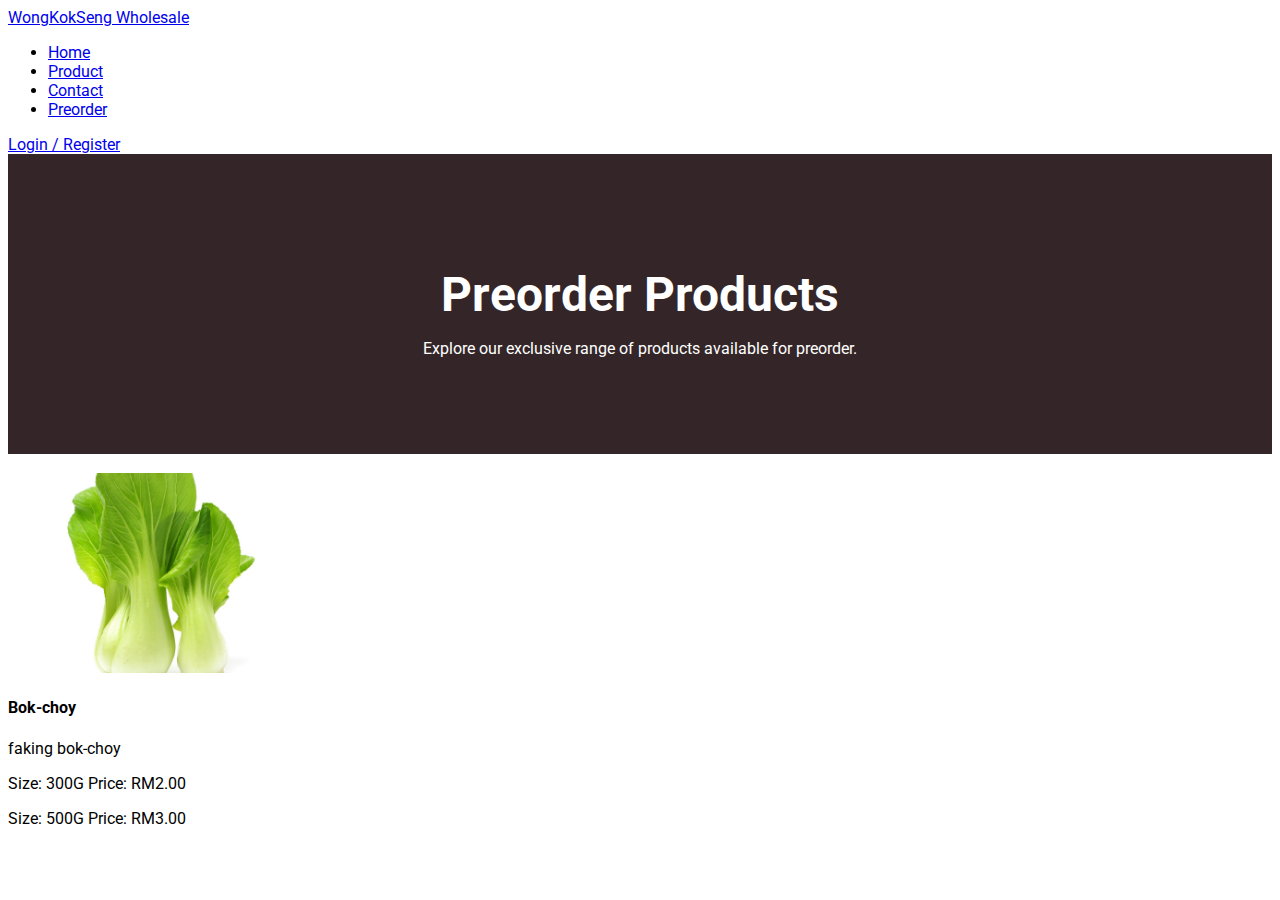
<file: product.html>
<!DOCTYPE html>
<html lang="en">

<head>
  <meta charset="UTF-8">
  <meta name="viewport" content="width=device-width, initial-scale=1">
  <title>WongKokSeng Wholesale</title>
  <link href="https://cdn.jsdelivr.net/npm/bootstrap@5.3.8/dist/css/bootstrap.min.css" rel="stylesheet"
    integrity="sha384-sRIl4kxILFvY47J16cr9ZwB07vP4J8+LH7qKQnuqkuIAvNWLzeN8tE5YBujZqJLB" crossorigin="anonymous">
  <link rel="stylesheet" href="css/style.css">
  <script src="https://cdn.jsdelivr.net/npm/bootstrap@5.3.8/dist/js/bootstrap.bundle.min.js"
    integrity="sha384-FKyoEForCGlyvwx9Hj09JcYn3nv7wiPVlz7YYwJrWVcXK/BmnVDxM+D2scQbITxI"
    crossorigin="anonymous"></script>
  <script src="js/script.js"></script>
</head>


<body>
  <nav class="navTop">
    <a href="index.html">WongKokSeng Wholesale</a>
    <ul>
      <li><a href="index.html">Home</a></li>
      <li><a href="product.html" class="active ">Product</a></li>
      <li><a href="contact.html">Contact</a></li>
      <li><a href="preorder.html">Preorder</a></li>
    </ul>
    <a class="login" href="login.html">Login / Register</a>

  </nav>

  <article class="preorder-cover">
    <h1>Preorder Products</h1>
    <p>Explore our exclusive range of products available for preorder.</p>
  </article>
  <br>

  <div class="card-group" style="width: 18rem;">
    <div class="card">
      <img src="./images/bok-choy.jpg" class="card-img-top" alt="...">
      <div class="card-body">
        <h4 class="card-title text-center">Bok-choy</h4>
        <p class="card-text">faking bok-choy</p>
        <p class="card-text text-center">Size: 300G Price: RM2.00</p>
    <p class="card-text text-center">Size: 500G Price: RM3.00</p>
  </div>
</div>


</body>

</html>
</file>
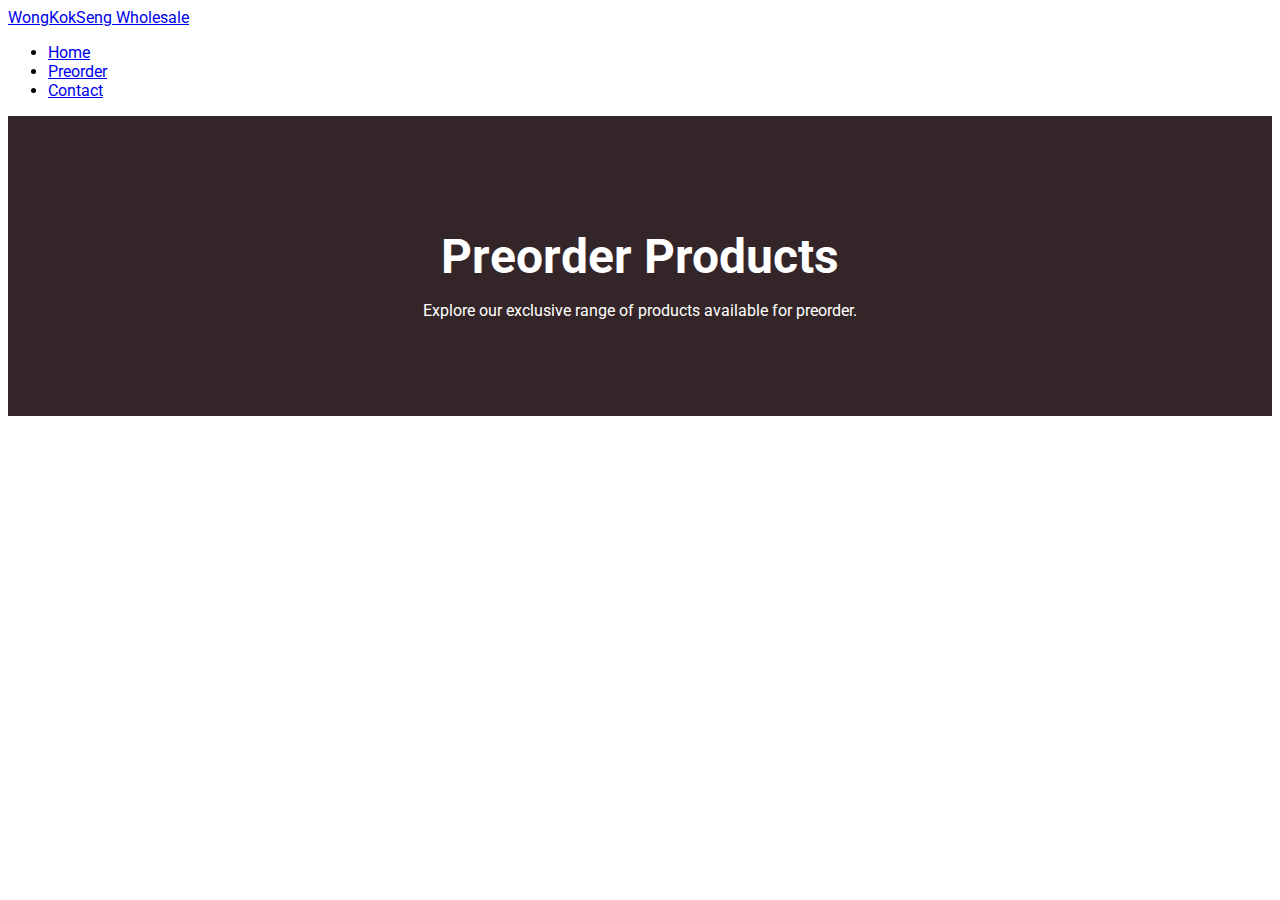
<file: products.html>
<!DOCTYPE html>
<html lang="en">

<head>
  <meta charset="UTF-8">
  <meta name="viewport" content="width=device-width, initial-scale=1">
  <title>WongKokSeng Wholesale</title>
  <link href="https://cdn.jsdelivr.net/npm/bootstrap@5.3.8/dist/css/bootstrap.min.css" rel="stylesheet"
    integrity="sha384-sRIl4kxILFvY47J16cr9ZwB07vP4J8+LH7qKQnuqkuIAvNWLzeN8tE5YBujZqJLB" crossorigin="anonymous">
  <link rel="stylesheet" href="css/style.css">
  <script src="https://cdn.jsdelivr.net/npm/bootstrap@5.3.8/dist/js/bootstrap.bundle.min.js"
    integrity="sha384-FKyoEForCGlyvwx9Hj09JcYn3nv7wiPVlz7YYwJrWVcXK/BmnVDxM+D2scQbITxI"
    crossorigin="anonymous"></script>
  <script src="js/script.js"></script>
</head>


<body>
  <nav class="navTop">
    <a href="index.html">WongKokSeng Wholesale</a>
    <ul>
      <li><a href="index.html">Home</a></li>
      <li><a href="products.html" class="active ">Preorder</a></li>
      <li><a href="contact.html">Contact</a></li>
    </ul>
  </nav>

  <article class="preorder-cover">
    <h1>Preorder Products</h1>
    <p>Explore our exclusive range of products available for preorder.</p>
  </article>

</body>

</html>
</file>
<file: css/style.css>
/* Import Google Fonts */
@import url('https://fonts.googleapis.com/css2?family=Roboto:wght@400;500;700&display=swap');

/* Root Variables */
:root {
  --font-main: 'Roboto', sans-serif;
  --text-color: #F7F4EF;
  --textImportant-color: #FEAA00;
  --primary-color: #788402;
  --background-color: #342628;
}

/* General Styles */
body {
  font-family: var(--font-main);
}

/* Navbar Styles */
.custom-nav-bg {
  background-color: var(--background-color) !important;
  color: var(--text-color) !important;
}

.nav-link:hover {
  color: var(--textImportant-color) !important;
}

.custom-nav-text {
  color: var(--text-color) !important;
}

.custom-nav-text-active {
  color: var(--textImportant-color) !important;
  font-weight: bold;
}

.navbar-toggler-icon {
  background-image: url("data:image/svg+xml;charset=utf8,%3Csvg xmlns='http://www.w3.org/2000/svg' viewBox='0 0 30 30'%3E%3Cpath stroke='white' stroke-width='2' d='M4 7h22M4 15h22M4 23h22'/%3E%3C/svg%3E");
}

/* Dropdown Styles */
.dropdown-item:hover {
  background-color: var(--background-color); 
  color: var(--textImportant-color);
}

#cartDropdownContainer .dropdown-menu {
  left: auto !important;
  right: 0 !important;
}

#cartDropdownContainer .badge {
  top: 15%; /* Adjust this value to move the badge lower */
  left: 95%; /* Adjust this value to move the badge horizontally */
  transform: translate(-50%, -50%);
}

/* Buttons */
.btn-custom {
  color: var(--text-color);
  border: none;
}

/* Preorder Cover Section */
.preorder-cover {
  padding: 5rem;
  text-align: center;
  background-color: var(--background-color);
  color: white;
}

.preorder-cover h1 {
  font-size: 3rem;
  margin-bottom: 1rem;
}

/* Product Cards */
.card-group {
  display: flex;
  flex-wrap: wrap;
  gap: 1rem;
  justify-content: flex-start;
}

.card-group .card {
  flex: 0 0 18rem;
}

.card-img-top {
  width: 300px;
  height: 200px;
  object-fit: cover;
}

/* Contact Page */
.contact-container {
  width: 100%;
  height: auto;
  padding-left: 0px !important;
  padding-right: 0px !important;
  background: url('../images/warehouse.jpg');
  background-size: cover;
}

.contact-header {
  text-align: center;
  background: linear-gradient(to right, #23013a, #380202);
  padding: 30px;
  max-width: 100%;
  color: #ffffff;
}

.contact-formbox {
  padding: 50px;
  display: flex;
  width: 100%;
  justify-items: center;
  height: 800px;
  position: relative;
}

.contact-form {
  border-radius: 20px;
  background-color: #f2f2f2;
  padding: 20px;
  width: 30%;
  font-size: 30px;
  position: absolute;
  left: 50%;
  top: 9%;
}

.contact-container ul {
  list-style-type: disc;
  color: white;
}

.contact-container li {
  margin: 50px;
  text-align: center;
  display: inline-block;
}

.contact-info {
  padding: 20px;
  background: linear-gradient(to right, #23013a, #380202);
}

.contact-form input,
.contact-form textarea {
  width: 100%;
  padding: 12px 15px;
  margin-bottom: 20px;
  border: 1px solid #ccc;
  border-radius: 8px;
  font-size: 16px;
  outline: none;
  transition: 0.3s;
}

.contact-form-welcome-message-box {
  color: white;
  margin-right: 20px;
  background-color: rgb(48, 19, 19);
  border: black 2px solid;
  padding: 20px;
  border-radius: 10px;
  width: 40%;
  height: 700px;
  position: absolute;
  left: 20%;
}

.contact-form-welcome-message {
  text-align: left;
  font-size: 20px;
  margin-bottom: 20px;
  width: 60%;
  margin-top: 20%;
}



/* Responsive Styles */
@media (max-width: 576px) {
  .navbar-brand {
    font-size: 1.2rem;
  }

  .btn-custom {
    font-size: 0.9rem;
  }

  .card {
    width: 100% !important; /* Make product cards full width on mobile */
    margin: 0.5rem 0 !important;
  }

  .card-group {
    padding-left: 0 !important; /* Remove extra padding on mobile */
  }
}
</file>
